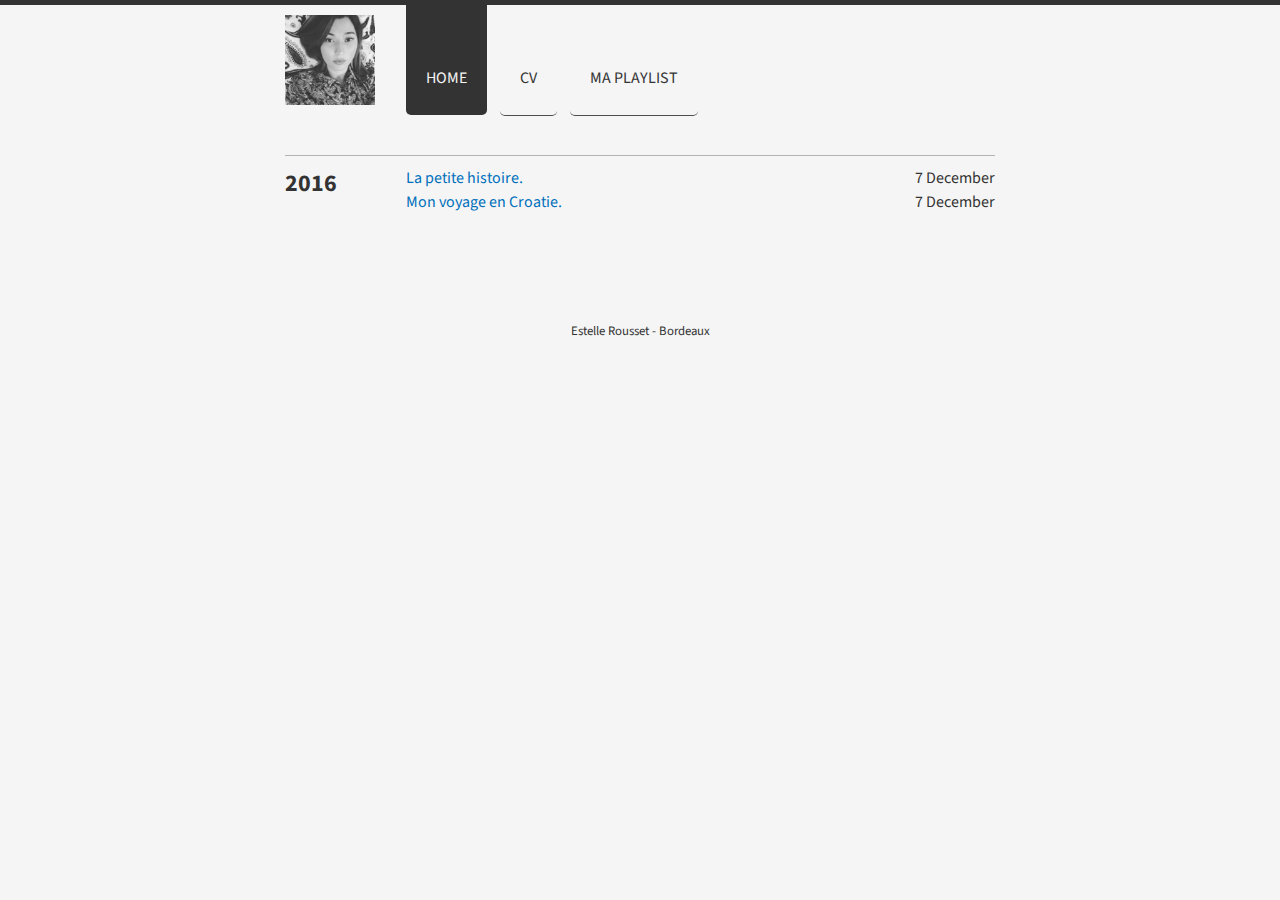
<file: index.html>
<!DOCTYPE html>
<html>
  <head>
    <!-- meta information -->
<meta charset="utf-8">
<meta name="description" 
      content="It's simple. It's easy to use. It's a Jekyll theme." >
<meta name="author" content="Aigars Dzerviniks">

<!-- Enable responsiveness on mobile devices-->
<meta name="viewport" content="width=device-width, initial-scale=1.0, maximum-scale=1">

<!-- title -->
<title>Home &middot; </title>

<!-- icons -->
<link rel="shortcut icon" href="/public/images/moi-cv.jpg" />

<!-- stylesheets -->
<link rel="stylesheet" href="/public/css/responsive.gs.12col.css">
<link rel="stylesheet" href="/public/css/animate.min.css">
<link rel="stylesheet" href="/public/css/main.css">

<!-- Google fonts -->
<link rel="stylesheet" href="http://fonts.googleapis.com/css?family=Source+Sans+Pro:400,700,400italic&subset=latin-ext">



<!-- feed links -->
<link rel="alternate" href="http://localhost:4000/feed.xml" type="application/rss+xml" title="">

  </head>
  <body>
    <div class="container azul">
      <header class="top row gutters fadeInLeft animated">
        <div class="col span_2 center">
          
          <a href="http://localhost:4000" id="logo" title="Brume"
             style="background-image: url(/public/images/moi-cv.jpg);"></a>
        </div>
        <nav class="col span_10 top-navbar">
  
  <a href="/" title="Home"
     class="current-page">Home</a>
  
  <a href="/cv.html" title="CV"
     >CV</a>
  
  <a href="/pl.html" title="Ma playlist"
     >Ma playlist</a>
  
</nav>

      </header>

      <section class="archive">





  <div class="bundle row gutters fadeInDown animated">
    <h2 class="post-year col span_2">2016</h2>
    <div class="posts-by-year col span_10">



  <article class="row gutters">
    <a href="/pre-sentation" title="La petite histoire." class="col span_8">La petite histoire.</a>
    <div class="post-date col span_4">
      <time datetime="2016-12-07">7 December</time>
    </div>
  </article>










  <article class="row gutters">
    <a href="/croatie" title="Mon voyage en Croatie." class="col span_8">Mon voyage en Croatie.</a>
    <div class="post-date col span_4">
      <time datetime="2016-12-07">7 December</time>
    </div>
  </article>

</div></div>


</section>


      <footer>
       <p>Estelle Rousset - Bordeaux</p>
      </footer>
    </div>

    
    <script src="//ajax.googleapis.com/ajax/libs/jquery/1.10.2/jquery.min.js"></script>
    <script src="/public/js/jquery.fitvids.js"></script>
    <script>
      $(document).ready(function(){
        $("article").fitVids();
      });
    </script>
  </body>
</html>
</file>
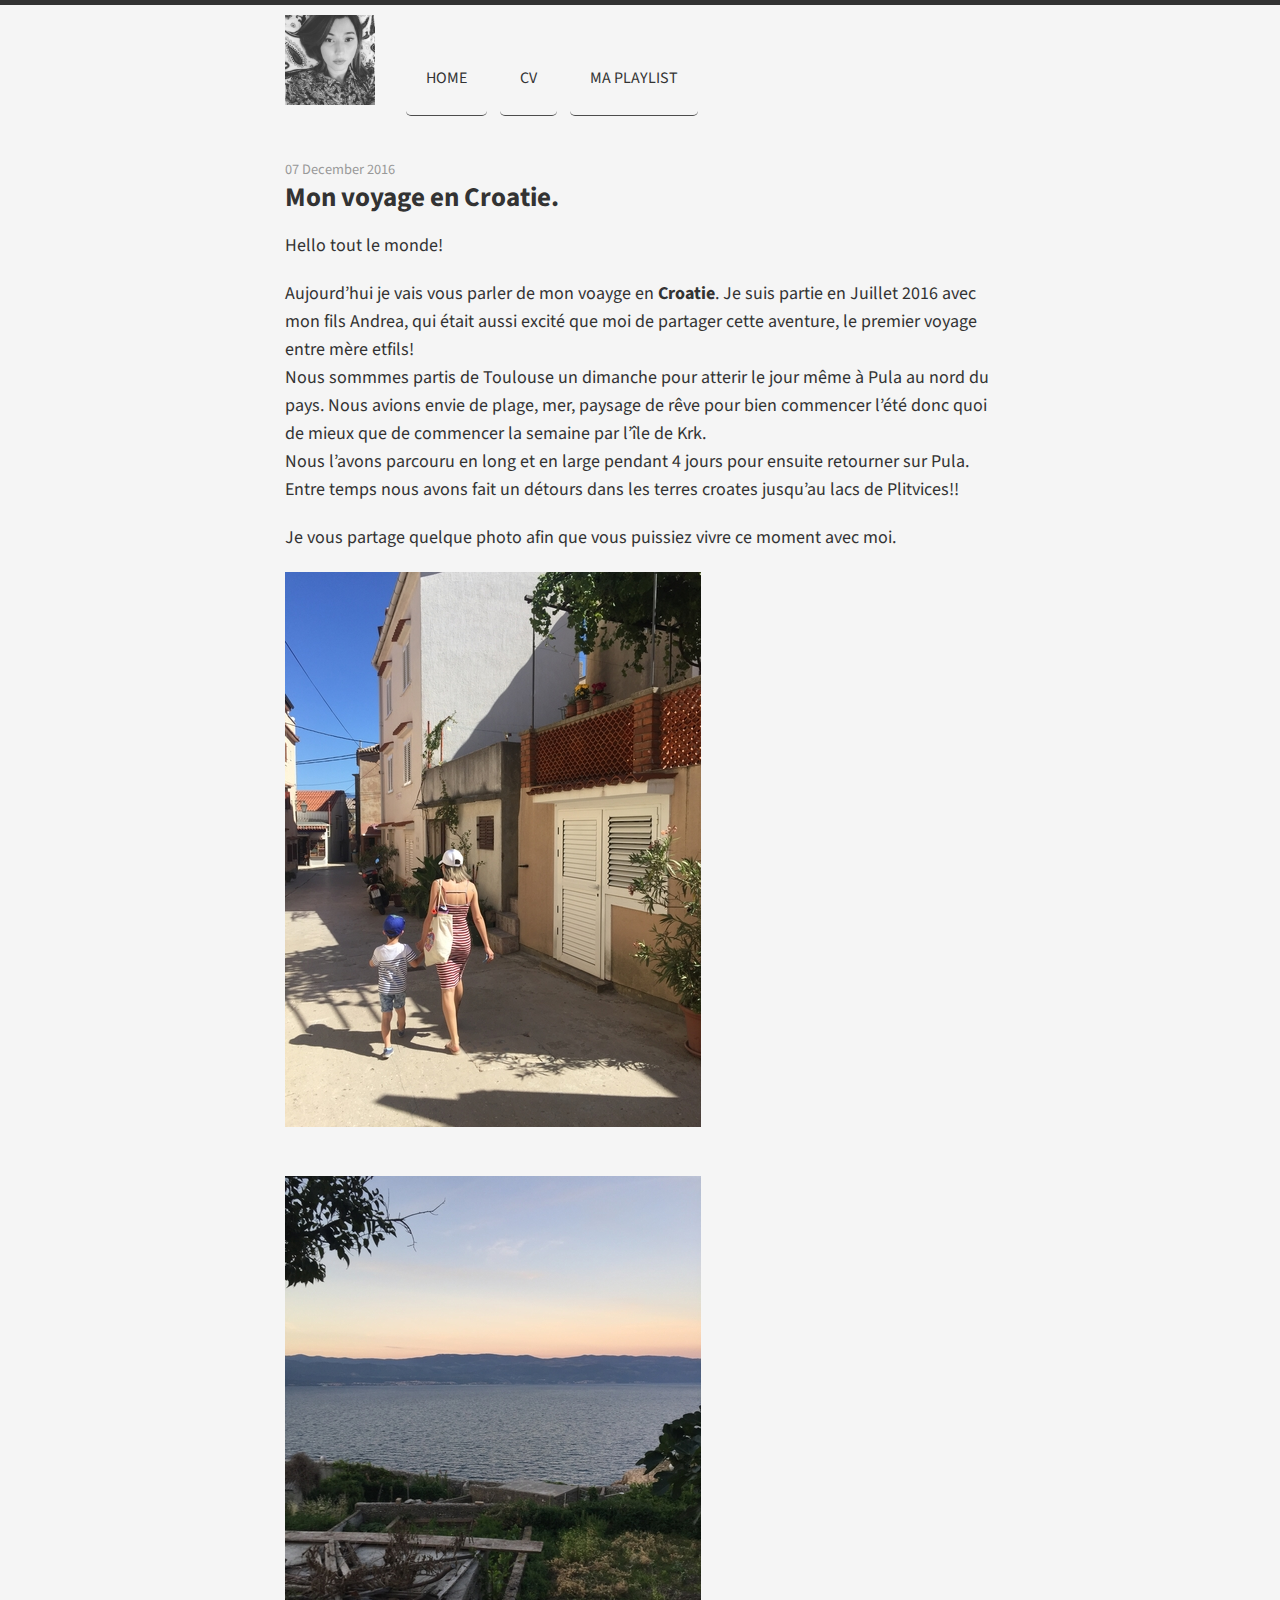
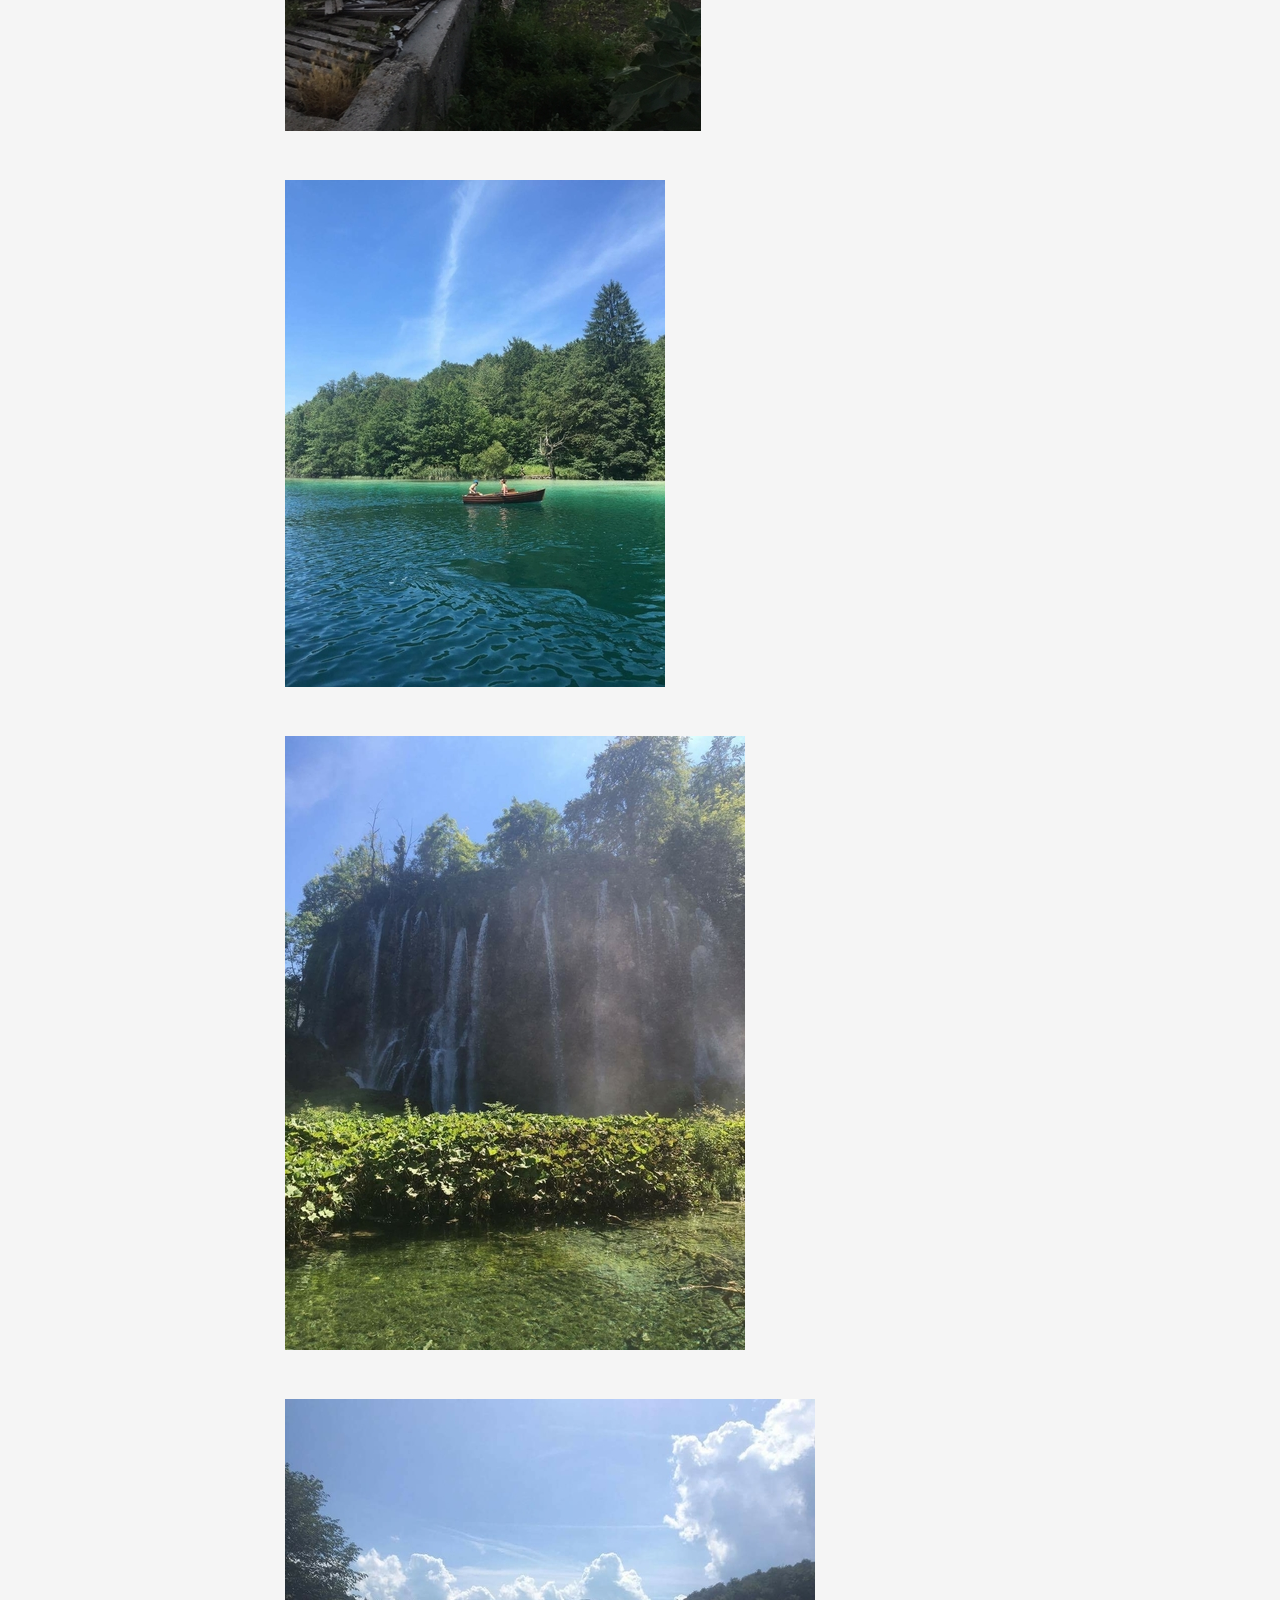
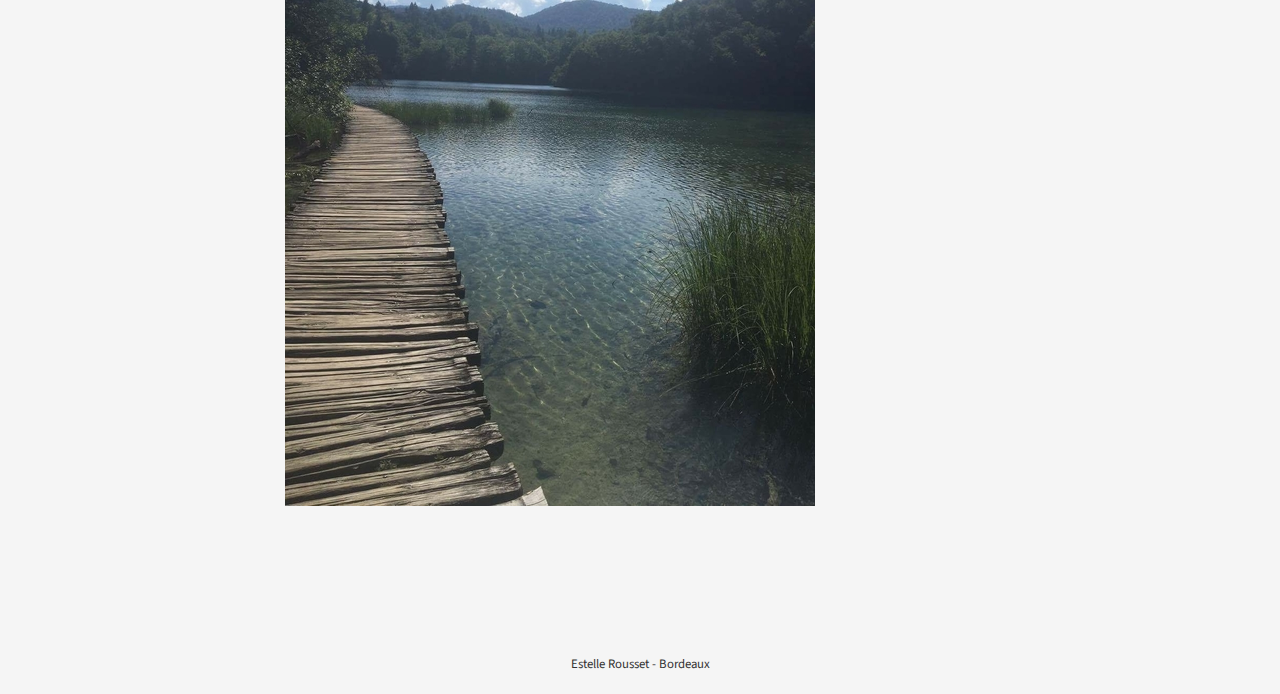
<file: croatie.html>
<!DOCTYPE html>
<html>
  <head>
    <!-- meta information -->
<meta charset="utf-8">
<meta name="description" 
      content="Hello tout le monde!Aujourd’hui je vais vous parler de mon voayge en Croatie.Je suis partie en Juillet 2016 avec mon ..." >
<meta name="author" content="Aigars Dzerviniks">

<!-- Enable responsiveness on mobile devices-->
<meta name="viewport" content="width=device-width, initial-scale=1.0, maximum-scale=1">

<!-- title -->
<title>Mon voyage en Croatie. &middot; </title>

<!-- icons -->
<link rel="shortcut icon" href="/public/images/moi-cv.jpg" />

<!-- stylesheets -->
<link rel="stylesheet" href="/public/css/responsive.gs.12col.css">
<link rel="stylesheet" href="/public/css/animate.min.css">
<link rel="stylesheet" href="/public/css/main.css">

<!-- Google fonts -->
<link rel="stylesheet" href="http://fonts.googleapis.com/css?family=Source+Sans+Pro:400,700,400italic&subset=latin-ext">



<!-- feed links -->
<link rel="alternate" href="http://localhost:4000/feed.xml" type="application/rss+xml" title="">

  </head>
  <body>
    <div class="container azul">
      <header class="top row gutters">
        <div class="col span_2 center">
          
          <a href="http://localhost:4000" id="logo" title="Brume"
             style="background-image: url(/public/images/moi-cv.jpg);"></a>
        </div>
        <nav class="col span_10 top-navbar">
  
  <a href="/" title="Home"
     >Home</a>
  
  <a href="/cv.html" title="CV"
     >CV</a>
  
  <a href="/pl.html" title="Ma playlist"
     >Ma playlist</a>
  
</nav>

      </header>

      <article class="single row gutters">
  <time class="published" datetime="2016-12-07">07 December 2016</time>
  <h2>Mon voyage en Croatie.</h2>

  <p>Hello tout le monde!</p>

<p>Aujourd’hui je vais vous parler de mon voayge en <strong>Croatie</strong>.
Je suis partie en Juillet 2016 avec mon fils Andrea, qui était aussi excité que moi de partager cette aventure, le premier voyage entre mère etfils!                                          <br />
  Nous sommmes partis de Toulouse un dimanche pour atterir le jour même à Pula au nord du pays. Nous avions envie de plage, mer, paysage de rêve pour bien commencer l’été donc quoi de mieux que de commencer la semaine par l’île de Krk.                                      <br />
  Nous l’avons parcouru en long et en large pendant 4 jours pour ensuite retourner sur Pula. Entre temps nous avons fait un détours dans les terres croates jusqu’au lacs de Plitvices!!</p>

<p>Je vous partage quelque photo afin que vous puissiez vivre ce moment avec moi.</p>

<p><img src="public/images/croatie1.jpg" alt="Photo croatie" title="photo croatie" /></p>

<p><img src="public/images/croatie2.jpg" alt="Photo croatie" title="photo croatie" /></p>

<p><img src="public/images/croatie3.jpg" alt="Photo croatie" title="photo croatie" /></p>

<p><img src="public/images/croatie4.jpg" alt="Photo croatie" title="photo croatie" /></p>

<p><img src="public/images/croatie5.jpg" alt="Photo croatie" title="photo croatie" /></p>


</article>


      <footer>
       <p>Estelle Rousset - Bordeaux</p>
      </footer>
    </div>

    
    <script src="//ajax.googleapis.com/ajax/libs/jquery/1.10.2/jquery.min.js"></script>
    <script src="/public/js/jquery.fitvids.js"></script>
    <script>
      $(document).ready(function(){
        $("article").fitVids();
      });
    </script>
  </body>
</html>
</file>
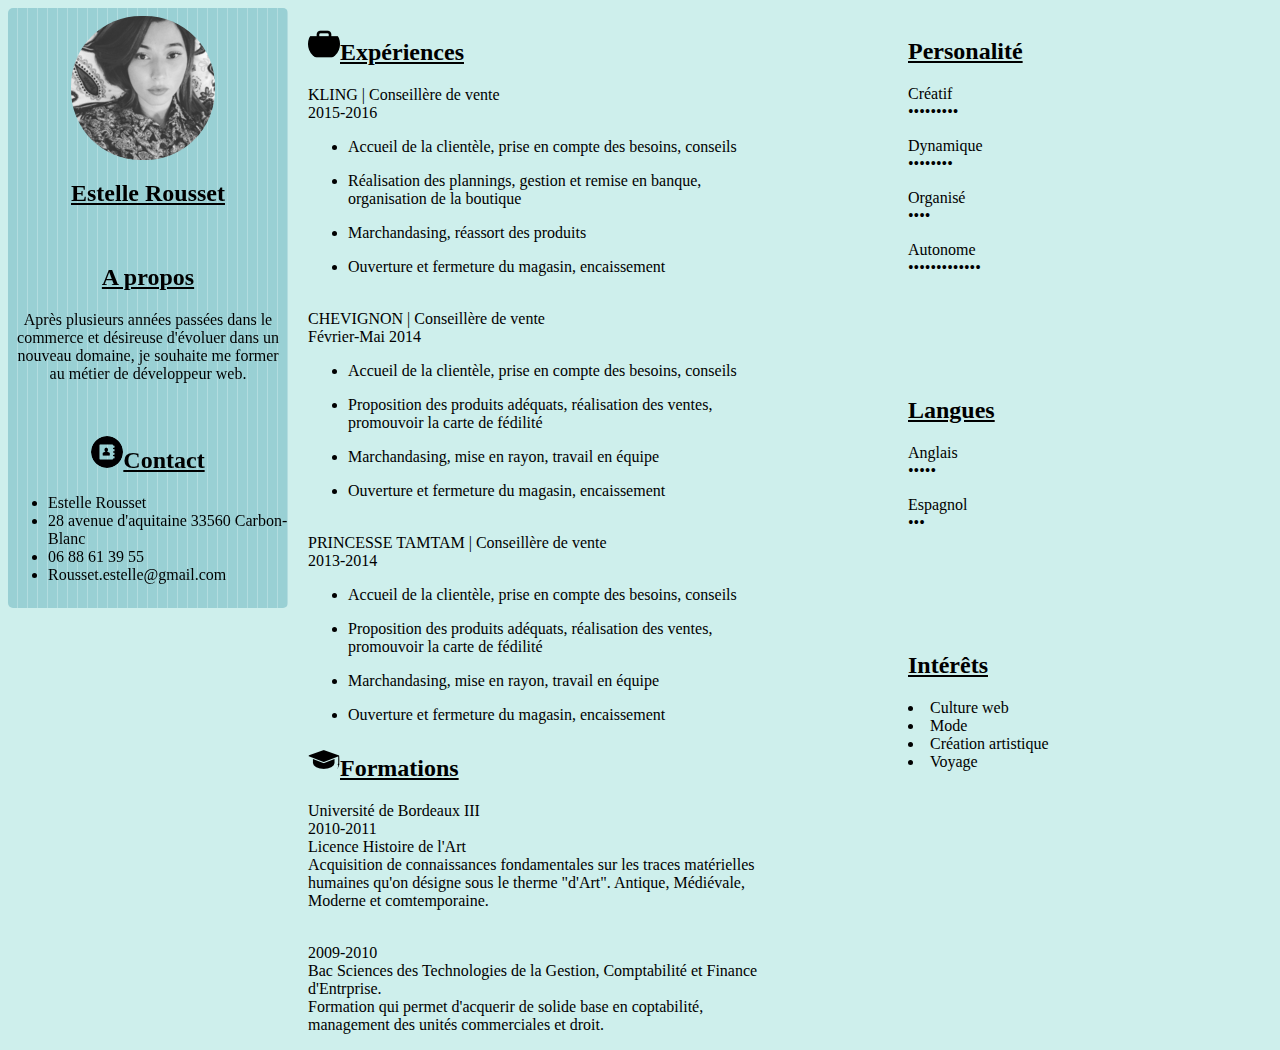
<file: cv.html>
<html>
	<head>
        <meta charset="utf-8" />
        <link rel="stylesheet" href="cv.css" />
		<title>CV Estelle Rousset</title> 
	</head>

	<body>
		<div id="bloc_page">
			<header>
			
				<div class="presentation">
					<img src="images/moi-cv.jpg" alt="Photo CV" /></br>
					<h2> Estelle Rousset </h2>
				</div>
			

				<div class="presentation">
					<center><h2>A propos</h2></center>
					<center><p>Après plusieurs années passées dans le commerce et désireuse d'évoluer dans un nouveau domaine, je souhaite me former au métier de développeur web.</p></center>
				</div>
				
				<div class="presentation">
					<h2><center><img src="images/contact.png"/>Contact</center></h2>
					<ul>
						<li>Estelle Rousset</li>
						<li>28 avenue d'aquitaine 33560 Carbon-Blanc</li>
						<li>06 88 61 39 55</li>
						<li>Rousset.estelle@gmail.com</li>
					</ul>
				</div>
			</header>
			
		
			<div id="parcour">
					<h2><img src="images/valise.png"/>Expériences</h2>
				
				<div class="entreprise">
				
					KLING | Conseillère de vente<br>
					2015-2016
					
				<ul>	 </ul>
					
                </div>
                
				<div class="entreprise">
				
					
					
					
				<ul>	<li>Accueil de la clientèle, prise en compte des besoins, conseils</li> </ul>
					
                </div>
                
				<div class="entreprise">
				
					
					
					
				<ul>	<li>Réalisation des plannings, gestion et remise en banque, organisation de la boutique</li> </ul>
					
                </div>
                
				<div class="entreprise">
				
					
					
					
				<ul>	<li>Marchandasing, réassort des produits</li> </ul>
					
                </div>
                
				<div class="entreprise">
				
					
					
					
				<ul>	<li>Ouverture et fermeture du magasin, encaissement</li></br> </ul>
					
                </div>
                
				<div class="entreprise">
				
					CHEVIGNON | Conseillère de vente<br>
					Février-Mai 2014
					
				<ul>	 </ul>
					
                </div>
                
				<div class="entreprise">
				
					
					
					
				<ul>	<li>Accueil de la clientèle, prise en compte des besoins, conseils</li> </ul>
					
                </div>
                
				<div class="entreprise">
				
					
					
					
				<ul>	<li>Proposition des produits adéquats, réalisation des ventes, promouvoir la carte de fédilité</li> </ul>
					
                </div>
                
				<div class="entreprise">
				
					
					
					
				<ul>	<li>Marchandasing, mise en rayon, travail en équipe</li> </ul>
					
                </div>
                
				<div class="entreprise">
				
					
					
					
				<ul>	<li>Ouverture et fermeture du magasin, encaissement</li></br> </ul>
					
                </div>
                
				<div class="entreprise">
				
					PRINCESSE TAMTAM | Conseillère de vente<br>
					2013-2014
					
				<ul>	 </ul>
					
                </div>
                
				<div class="entreprise">
				
					
					
					
				<ul>	<li>Accueil de la clientèle, prise en compte des besoins, conseils</li> </ul>
					
                </div>
                
				<div class="entreprise">
				
					
					
					
				<ul>	<li>Proposition des produits adéquats, réalisation des ventes, promouvoir la carte de fédilité</li> </ul>
					
                </div>
                
				<div class="entreprise">
				
					
					
					
				<ul>	<li>Marchandasing, mise en rayon, travail en équipe</li> </ul>
					
                </div>
                
				<div class="entreprise">
				
					
					
					
				<ul>	<li>Ouverture et fermeture du magasin, encaissement</li> </ul>
					
                </div>
                
            	<h2><img src="images/diplome.png"/>Formations</h2>
            	
            	<div class="nomfor">
            		<p>Université de Bordeaux III</br>
            		2010-2011</br>
            		Licence Histoire de l'Art</br>
            		Acquisition de connaissances fondamentales sur les traces matérielles humaines qu'on désigne sous le therme "d'Art". Antique, Médiévale, Moderne et comtemporaine.</p>
            	</div>
            
            	<div class="nomfor">
            		<p></br>
            		2009-2010</br>
            		Bac Sciences des Technologies de la Gestion, Comptabilité et Finance d'Entrprise.</br>
            		Formation qui permet d'acquerir de solide base en coptabilité, management des unités commerciales et droit.</p>
            	</div>
            
            </div>

            <footer>
            	<div id="plus1">
            		<h2>Personalité</h2>
            	    
            		<p>Créatif</br>
            		•••••••••
            		
            		<p>Dynamique</br>
            		••••••••
            		
            		<p>Organisé</br>
            		••••
            		
            		<p>Autonome</br>
            		•••••••••••••
            		
            	</div>

            	<div id="plus2">
            		<h2>Langues</h2>
            	    
            		<p>Anglais</br>
            		•••••
            	
            		<p>Espagnol</br>
            		•••
            	
            	</div>
            	
            	<div id="plus3">
            		<h2>Intérêts</h2>
            		
            		
            			
						<li>Culture web</li>
					
						
					
            			
						<li>Mode</li>
					
						
					
            			
						<li>Création artistique</li>
					
						
					
            			
						<li>Voyage</li>
					
						
					
				</div>

			</footer>
		</div>
	</body>
<html>
</file>
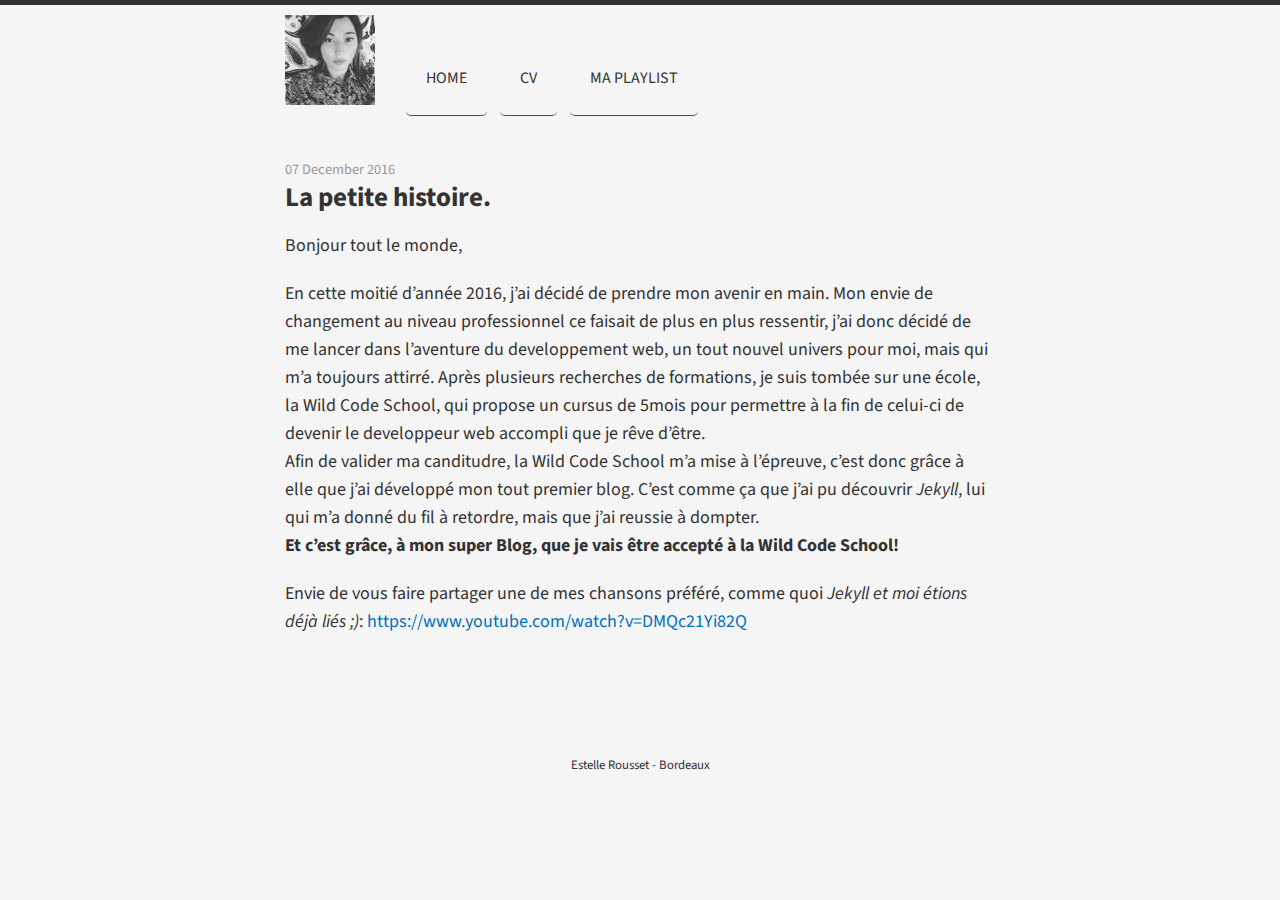
<file: pre-sentation.html>
<!DOCTYPE html>
<html>
  <head>
    <!-- meta information -->
<meta charset="utf-8">
<meta name="description" 
      content="Bonjour tout le monde,En cette moitié d’année 2016, j’ai décidé de prendre mon avenir en main. Mon envie de changemen..." >
<meta name="author" content="Aigars Dzerviniks">

<!-- Enable responsiveness on mobile devices-->
<meta name="viewport" content="width=device-width, initial-scale=1.0, maximum-scale=1">

<!-- title -->
<title>La petite histoire. &middot; </title>

<!-- icons -->
<link rel="shortcut icon" href="/public/images/moi-cv.jpg" />

<!-- stylesheets -->
<link rel="stylesheet" href="/public/css/responsive.gs.12col.css">
<link rel="stylesheet" href="/public/css/animate.min.css">
<link rel="stylesheet" href="/public/css/main.css">

<!-- Google fonts -->
<link rel="stylesheet" href="http://fonts.googleapis.com/css?family=Source+Sans+Pro:400,700,400italic&subset=latin-ext">



<!-- feed links -->
<link rel="alternate" href="http://localhost:4000/feed.xml" type="application/rss+xml" title="">

  </head>
  <body>
    <div class="container azul">
      <header class="top row gutters">
        <div class="col span_2 center">
          
          <a href="http://localhost:4000" id="logo" title="Brume"
             style="background-image: url(/public/images/moi-cv.jpg);"></a>
        </div>
        <nav class="col span_10 top-navbar">
  
  <a href="/" title="Home"
     >Home</a>
  
  <a href="/cv.html" title="CV"
     >CV</a>
  
  <a href="/pl.html" title="Ma playlist"
     >Ma playlist</a>
  
</nav>

      </header>

      <article class="single row gutters">
  <time class="published" datetime="2016-12-07">07 December 2016</time>
  <h2>La petite histoire.</h2>

  <p>Bonjour tout le monde,</p>

<p>En cette moitié d’année 2016, j’ai décidé de prendre mon avenir en main. Mon envie de changement au niveau professionnel ce faisait de plus en plus ressentir, j’ai donc décidé de me lancer dans l’aventure du developpement web, un tout nouvel univers pour moi, mais qui m’a toujours attirré. Après plusieurs recherches de formations, je suis tombée sur une école, la Wild Code School, qui propose un cursus de 5mois pour permettre à la fin de celui-ci de devenir le developpeur web accompli que je rêve d’être.<br />
  Afin de valider ma canditudre, la Wild Code School m’a mise à l’épreuve, c’est donc grâce à elle que j’ai développé mon tout premier blog. 
C’est comme ça que j’ai pu découvrir <em>Jekyll</em>, lui qui m’a donné du fil à retordre, mais que j’ai reussie à dompter.                                                                                <br />
  <strong>Et c’est grâce, à mon super Blog, que je vais être accepté à la Wild Code School!</strong></p>

<p>Envie de vous faire partager une de mes chansons préféré, comme quoi <em>Jekyll et moi étions déjà liés ;)</em>:
<a href="https://www.youtube.com/watch?v=DMQc21Yi82Q">https://www.youtube.com/watch?v=DMQc21Yi82Q</a></p>


</article>


      <footer>
       <p>Estelle Rousset - Bordeaux</p>
      </footer>
    </div>

    
    <script src="//ajax.googleapis.com/ajax/libs/jquery/1.10.2/jquery.min.js"></script>
    <script src="/public/js/jquery.fitvids.js"></script>
    <script>
      $(document).ready(function(){
        $("article").fitVids();
      });
    </script>
  </body>
</html>
</file>
<file: public/css/responsive.gs.12col.css>
/*	12 COLUMN : RESPONSIVE GRID SYSTEM
	DEVELOPER : DENIS LEBLANC
	URL : http://responsive.gs
	VERSION : 3.0
	LICENSE : GPL & MIT */


/* 	SET ALL ELEMENTS TO BOX-SIZING : BORDER-BOX */
* { 
	-webkit-box-sizing: border-box;
	-moz-box-sizing: border-box;
	box-sizing: border-box;
	*behavior: url(/scripts/boxsizing.htc); 
	/*	If you need support for IE7 and lower make 
		sure the boxsizing.htc file is linked properly.
		More info here:  https://github.com/Schepp/box-sizing-polyfill */
}


/*	MAIN CONTAINER 
	Set the width to whatever you want the width of your site to be. */
.container { 
	max-width: 800px;
	margin: 0 auto; 
}



/*	SELF CLEARING FLOATS - CLEARFIX METHOD */
.container:after,
.row:after, 
.col:after, 
.clr:after, 
.group:after { 
	content: ""; 
	display: table; 
	clear: both; 
}

/* 	DEFAULT ROW STYLES 
	Set bottom padding according to preference */
.row { padding-bottom: 0em;
}
			
								  
/* DEFAULT COLUMN STYLES */
.col { 
	display: block;
	float: left;
	width: 100%;
}

@media ( min-width : 768px ) {
	
	.gutters .col {
		margin-left: 2%;
	}
	
	.gutters .col:first-child { 
		margin-left: 0; 
	}
}




/*	COLUMN WIDTH ON DISPLAYS +768px 
	You might need to play with media queries here to suite your design. */
@media ( min-width : 768px ) {
	.span_1 { width: 8.33333333333%; }
	.span_2 { width: 16.6666666667%; }
	.span_3 { width: 25%; }
	.span_4 { width: 33.3333333333%; }
	.span_5 { width: 41.6666666667%; }
	.span_6 { width: 50%; }
	.span_7 { width: 58.3333333333%; }
	.span_8 { width: 66.6666666667%; }
	.span_9 { width: 75%; }
	.span_10 { width: 83.3333333333%; }
	.span_11 { width: 91.6666666667%; }
	.span_12 { width: 100%; }
	
	.gutters .span_1 { width: 6.5%; }
	.gutters .span_2 { width: 15.0%; }
	.gutters .span_3 { width: 23.5%; }
	.gutters .span_4 { width: 32.0%; }
	.gutters .span_5 { width: 40.5%; }
	.gutters .span_6 { width: 49.0%; }
	.gutters .span_7 { width: 57.5%; }
	.gutters .span_8 { width: 66.0%; }
	.gutters .span_9 { width: 74.5%; }
	.gutters .span_10 { width: 83.0%; }
	.gutters .span_11 { width: 91.5%; }
	.gutters .span_12 { width: 100%; }
}
</file>
<file: public/css/main.css>
.highlight .c{color:#c2b680;background-color:#272822}.highlight .err{color:#dcdccc;background-color:#272822}.highlight .g{color:#dcdccc;background-color:#272822}.highlight .k{color:#ff6651;font-weight:bold}.highlight .l{color:#dcdccc;background-color:#272822}.highlight .n{color:#dcdccc;background-color:#272822}.highlight .o{color:#dcdccc;background-color:#272822}.highlight .x{color:#dcdccc;background-color:#272822}.highlight .p{color:#dcdccc;background-color:#272822}.highlight .cm{color:#c2b680;background-color:#272822}.highlight .cp{color:#c2aed0;background-color:#272822}.highlight .c1{color:#75715e;background-color:#272822}.highlight .cs{color:#c2b680;background-color:#272822}.highlight .gd{color:#dcdccc;background-color:#8b0000}.highlight .ge{color:#d4b064;text-decoration:underline;background-color:#272822}.highlight .gr{color:#f07070;background-color:#272822}.highlight .gh{color:#f7f7f1;font-weight:bold;background-color:#000}.highlight .gi{color:#dcdccc;background-color:#008b00}.highlight .go{color:#9f8f80;font-weight:bold;background-color:#272822}.highlight .gp{color:#dcdccc;background-color:#272822}.highlight .gs{color:#dcdccc;background-color:#272822}.highlight .gu{color:#f7f7f1;font-weight:bold;background-color:#000}.highlight .gt{color:#f07070;font-weight:bold;background-color:#272822}.highlight .kc{color:#e0af91;font-weight:bold;background-color:#272822}.highlight .kd{color:#77d8eb;font-weight:bold;background-color:#272822}.highlight .kn{color:#e0af91;font-weight:bold;background-color:#272822}.highlight .kp{color:#e0af91;font-weight:bold;background-color:#272822}.highlight .kr{color:#e0af91;font-weight:bold;background-color:#272822}.highlight .kt{color:#dabfa5;font-weight:bold;background-color:#272822}.highlight .ld{color:#dcdccc;background-color:#272822}.highlight .m{color:#dcdccc;background-color:#272822}.highlight .s{color:#e6db6f}.highlight .na{color:#b5df5e}.highlight .nb{color:#dcdccc}.highlight .nc{color:#dcdccc;background-color:#272822}.highlight .no{color:#afe091;background-color:#272822}.highlight .nd{color:#dcdccc;background-color:#272822}.highlight .ni{color:#d4b064;background-color:#272822}.highlight .ne{color:#dcdccc;background-color:#272822}.highlight .nf{color:#dcdccc;background-color:#272822}.highlight .nl{color:#dcdccc;background-color:#272822}.highlight .nn{color:#dcdccc;background-color:#272822}.highlight .nx{color:#ff6651;background-color:#272822}.highlight .py{color:#dcdccc;background-color:#272822}.highlight .nt{color:#ff6651;font-weight:bold}.highlight .nv{color:#ff6651;background-color:#272822}.highlight .ow{color:#dcdccc;background-color:#272822}.highlight .w{color:#dcdccc;background-color:#272822}.highlight .mf{color:#c2a4f8;background-color:#272822}.highlight .mh{color:#dcdccc;background-color:#272822}.highlight .mi{color:#c2a4f8;background-color:#272822}.highlight .mo{color:#dcdccc;background-color:#272822}.highlight .sb{color:#dcdccc;background-color:#272822}.highlight .sc{color:#dcdccc;background-color:#272822}.highlight .sd{color:#dcdccc;background-color:#272822}.highlight .s2{color:#e6db6f;background-color:#272822}.highlight .se{color:#dcdccc;background-color:#272822}.highlight .sh{color:#dcdccc;background-color:#272822}.highlight .si{color:#dcdccc;background-color:#272822}.highlight .sx{color:#dcdccc;background-color:#272822}.highlight .sr{color:#e6db6f;background-color:#272822}.highlight .s1{color:#dcdccc;background-color:#272822}.highlight .ss{color:#e6db6f;background-color:#272822}.highlight .bp{color:#dcdccc;background-color:#272822}.highlight .vc{color:#dabfa5;background-color:#272822}.highlight .vg{color:#dabfa5;background-color:#272822}.highlight .vi{color:#dabfa5;background-color:#272822}.highlight .il{color:#dcdccc;background-color:#272822}*{margin:0;padding:0;box-sizing:border-box}body{background-color:#f5f5f5;border-top:5px solid #333;font-family:'Source Sans Pro', sans-serif;color:#333;font-weight:400;line-height:1.5;-webkit-font-smoothing:antialiased}h1,h2,h3,h4,h5,h6,p,ul,ol,dl,blockquote,table,img,hr,.fluid-width-video-wrapper,.highlight{margin-bottom:20px}blockquote{padding:0 30px;border-left:2px solid #cfcfcf}ul,ol{margin-left:40px}img{max-width:100%;height:auto;border:none;outline:none}a{text-decoration:none}hr{border:0;height:25px;background:url(/public/images/eagle.png) center center no-repeat}code{font-family:Consolas, "Liberation Mono", Courier, monospace;font-size:.8rem}p code{padding:0px 5px;border:1px solid #ddd;background-color:#f8f8f8;border-radius:3px;white-space:nowrap}table{border-collapse:collapse;border:1px solid #333}table td,table th{border:1px solid #333;padding:5px 10px}table thead{background-color:#dcdcdc}dt{float:left;width:30%;font-weight:bold}dd{float:right;width:70%}footer{font-size:.8rem;text-align:center}.azul a{color:#0070bb}.azul a:hover{color:#035}.ruby a{color:#e0115f}.ruby a:hover{color:#810a37}.amber a{color:#ff7e00}.amber a:hover{color:#994c00}.avocado a{color:#568203}.avocado a:hover{color:#141e01}.highlight{padding:30px;border-radius:6px;background-color:#272822;color:#f8f8f2;line-height:1}.highlight code{font-size:.7rem}.container{max-width:750px;padding:0 20px}.center{text-align:center}.right{float:right;margin:0 0 20px 20px}.left{float:left;margin:0 20px 20px 0}.top-navbar{margin-bottom:40px;height:110px}.top-navbar a{display:inline-block;color:#333;padding:66px 20px 25px;margin-right:10px;margin-top:-5px;text-transform:uppercase;border-radius:0 0 5px 5px;border-bottom:1px solid #4d4d4d;transition:all ease-in-out .3s}.top-navbar a:hover,.top-navbar a.current-page{color:#f5f5f5;border-bottom:none}.top-navbar a:hover{background-color:#333;transform:translateY(5px)}.top-navbar a.current-page{background-color:#333}.archive,.single{margin-bottom:100px}.single{font-size:1.125rem;line-height:28px}.single time{color:#999;font-size:.9rem}.bundle{border-top:1px solid #b3b3b3;padding-top:10px;margin-bottom:10px}.post-date{text-align:right}.not-found{margin-top:150px;text-align:center;font-size:2rem}.not-found h1{font-size:8rem}dl,.clearfix:before,.clearfix:after{content:" ";display:table}dl,.clearfix:after{clear:both}#logo{display:inline-block;height:110px;width:110px;background-size:90px 90px;background-position:left center;background-repeat:no-repeat}@media screen and (max-width: 767px){.top-navbar{height:35px;text-align:center;margin-top:40px}.top-navbar a{padding:5px 10px;margin:5px;border-radius:0;border:1px solid #333;transition:none}.top-navbar a:hover{transform:none}.bundle,.post-date{text-align:center}.bundle article{margin-bottom:30px}#logo{background-position:center center}}
</file>
<file: cv.css>
#bloc_page
{
    width: 1800px;
    margin: 
}
 
h2
{
	text-decoration: underline;
}

header
{
    display: flex;
    flex-direction: column;
    justify-content: space-around;
    align-items: center;
    width:280px;
    height: 600px;
    position:fixed;
    border-radius: 5px;
    background-color: #99d0d4;
	background-size: 10px;
	background-image: -webkit-linear-gradient(0, transparent 90%, rgba(255, 255, 255, .25) 50%);
	background-image: -moz-linear-gradient(0px 50%, transparent 90%, rgba(255, 255, 255, 0.25) 50%);
	background-image: -ms-linear-gradient(0, transparent 90%, rgba(255, 255, 255, .25) 50%);
	background-image: -o-linear-gradient(0, transparent 90%, rgba(255, 255, 255, .25) 50%);	
}

#parcour
{
    padding-left: 300px;
    float:left;
    width: 450px;
    text-align: ;
}

footer
{
    padding-top: 10px;
    padding-left: 900px;
    padding-bottom: -500px;
}

img
{
	border-radius: 70px;
}

#plus1, #plus2
{
    margin-bottom: 120px;
}

body
{
	background-color: #CEEFEC;
}
</file>
